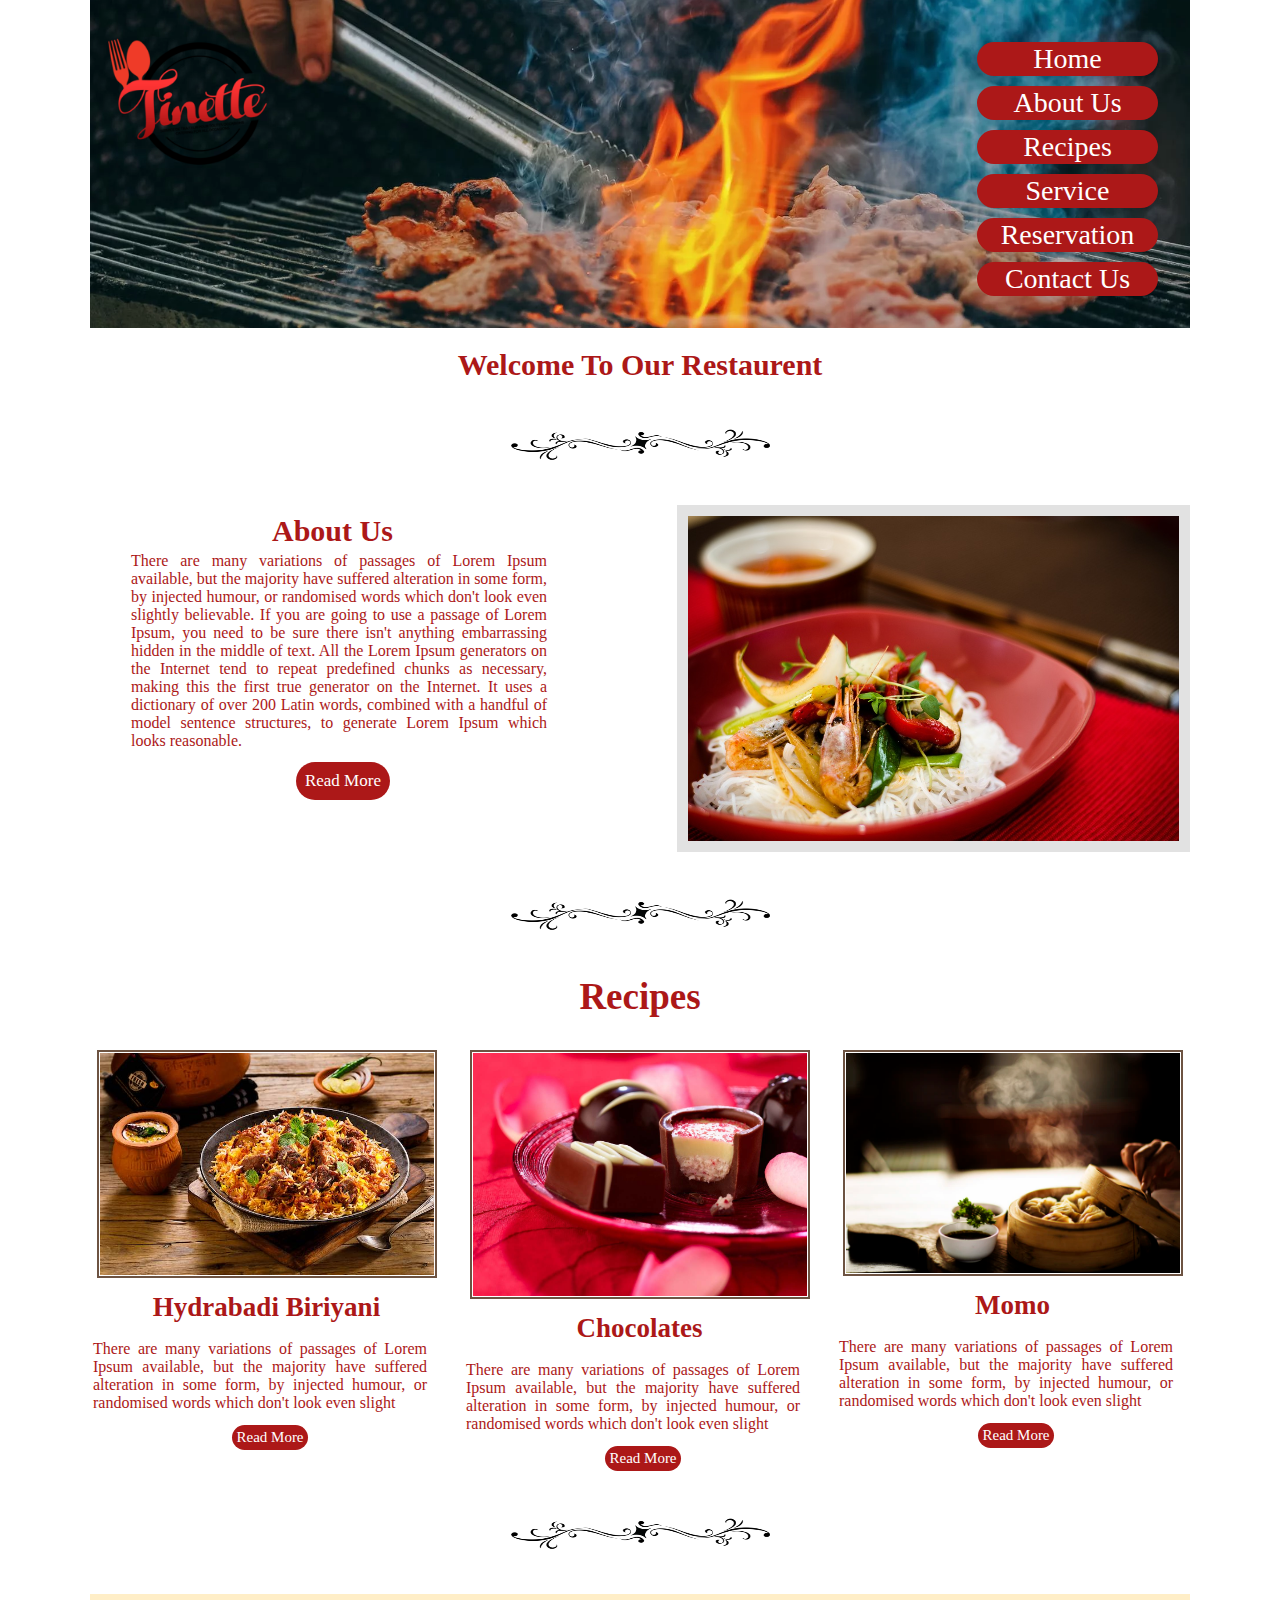
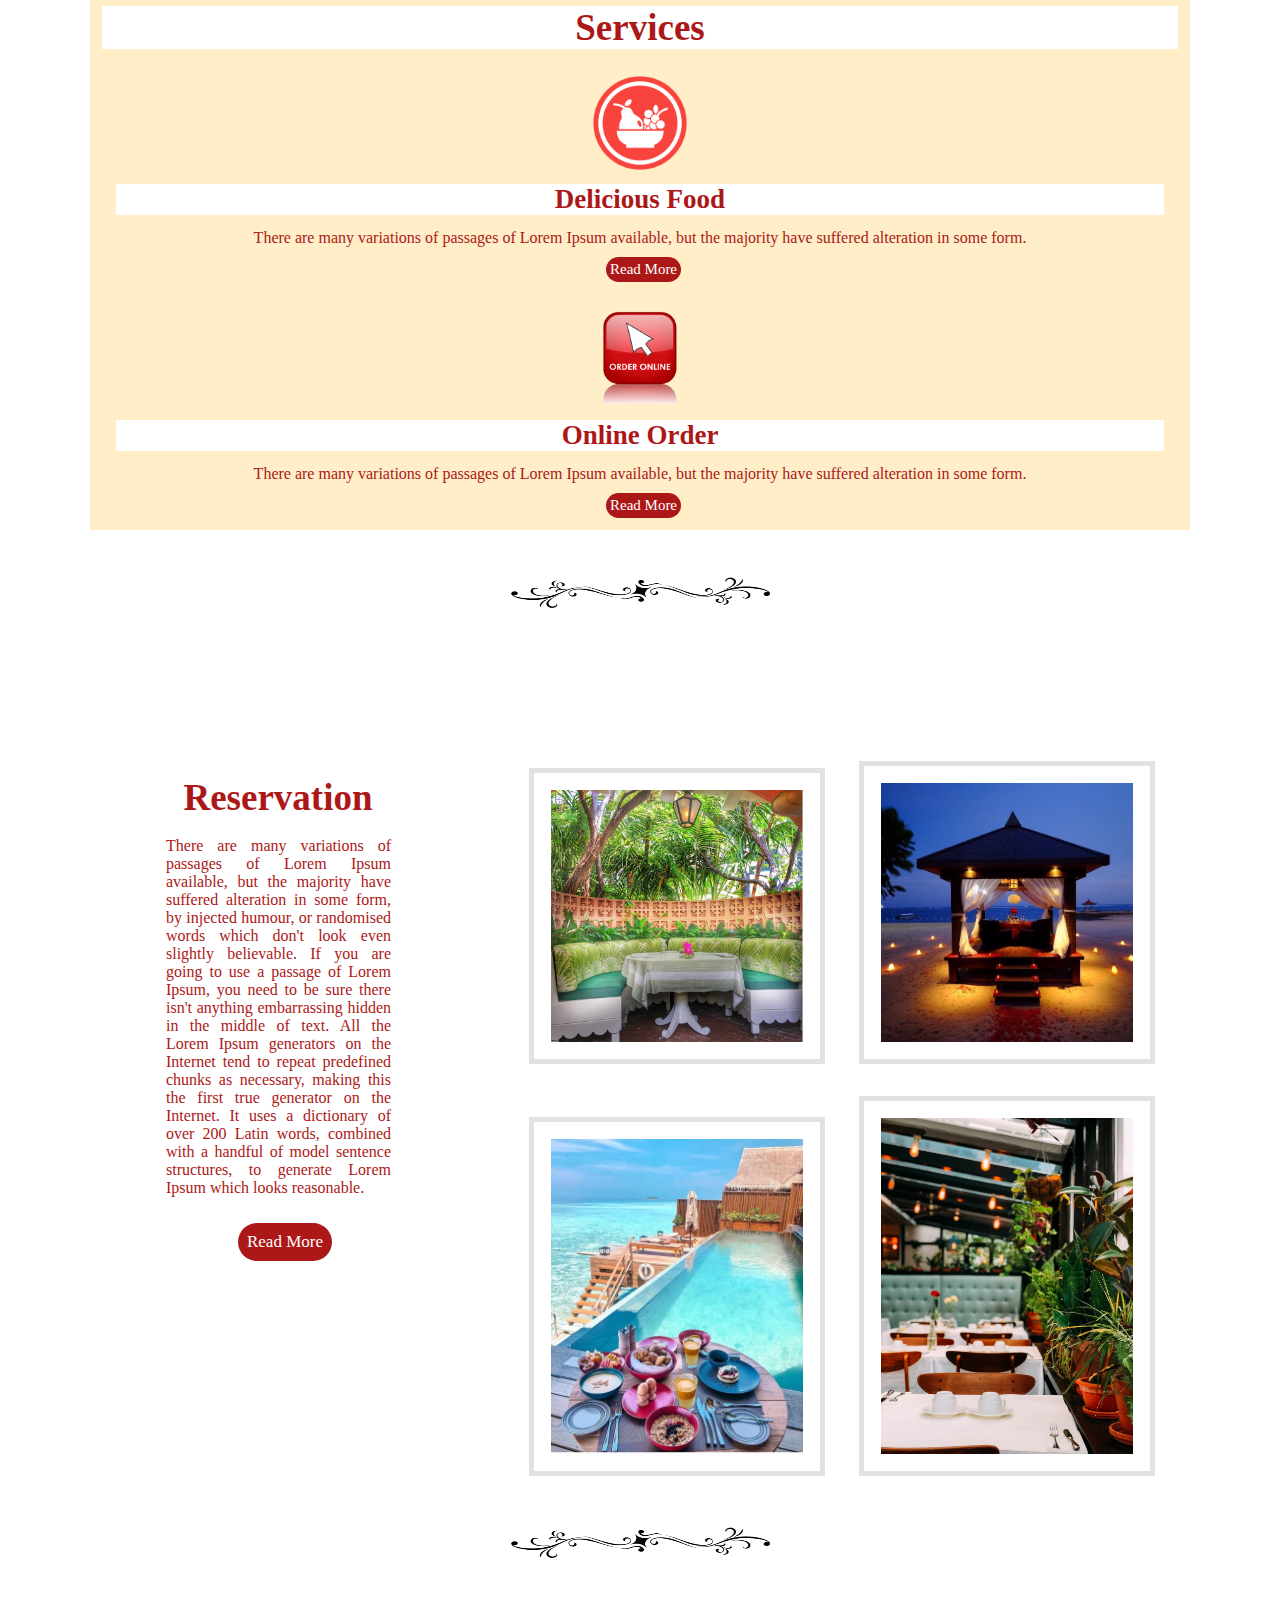
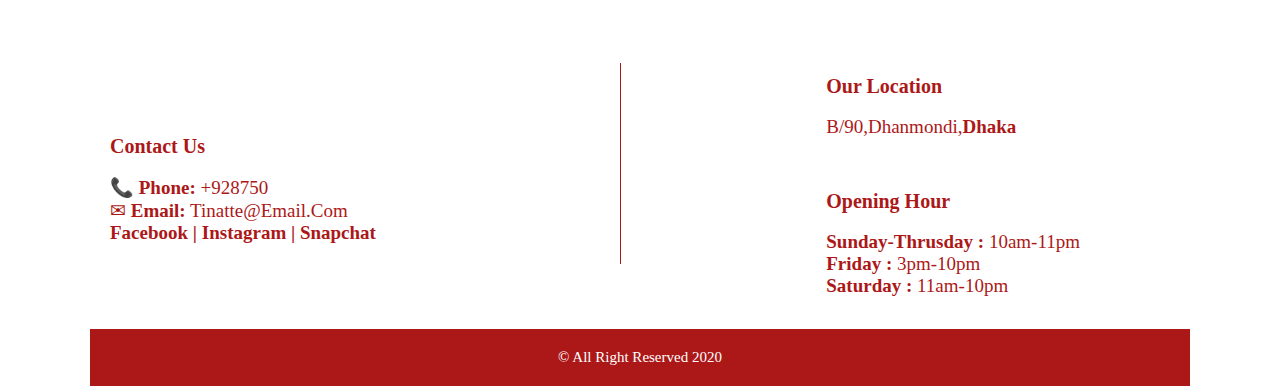
<file: index.html>
<html>
	<head>
		<title>Project-3</title>
		<link rel="stylesheet" href="style.css">
	</head>
	<body>
	<!--boundary class start-->
		<div class ="boundary">
			<!--head class start-->
			<div class="head">
				<div class="logo">
					<img src="image/logo.png"/>
				</div>
				<div class ="menu">
					<ul>
						<li><a href="index.html">home</a></li>
						<li><a href="about.html">about us</a></li>
						<li><a href="recipe.html">recipes</a></li>
						<li><a href="service.html">service</a></li>
						<li><a href="reservation.html">reservation</a></li>
						<li><a href="contact.html">contact us</a></li>
					</ul>
				</div>
			</div>
			<!--head class end-->
			<!--border class start-->
			<div class="border">
				<h4>welcome to our restaurent</h4>
				<img src="image/border2.png"/>
			</div>
			<!--border class end-->
			<!--about area start-->
			<div class="about">
				<div class="about-us">
					<h4>about us</h4>
					<p>There are many variations of passages of Lorem Ipsum available, but the majority have suffered alteration in some form, by injected humour, or randomised words which don't look even slightly believable. If you are going to use a passage of Lorem Ipsum, you need to be sure there isn't anything embarrassing hidden in the middle of text. All the Lorem Ipsum generators on the Internet tend to repeat predefined chunks as necessary, making this the first true generator on the Internet. It uses a dictionary of over 200 Latin words, combined with a handful of model sentence structures, to generate Lorem Ipsum which looks reasonable.</p>
				    <a href="about.html">read more</a>
				</div>
				<div class="about-image">
					<img src="image/banner1.jpg"/>
				</div>
			</div>
			<!--about area end-->	
			<!--border area start-->
			<div class="border">
				<img src="image/border2.png"/>
			</div>
			<!--border area end-->
			<!--recipes area start-->
			<div class="recipes">
				<h4>recipes</h4>
				<div class="recipe">
					<img src="image/pic0.jpg"/>
					<h4>hydrabadi biriyani</h4>
					<p>There are many variations of passages of Lorem Ipsum available, but the majority have suffered alteration in some form, by injected humour, or randomised words which don't look even slight</p>
					<a href="recipe.html">read more</a>
				</div>
				<div class="recipe">
					<img src="image/pic7.jpg"/>
					<h4>chocolates</h4>
					<p>There are many variations of passages of Lorem Ipsum available, but the majority have suffered alteration in some form, by injected humour, or randomised words which don't look even slight</p>
					<a href="recipe.html">read more</a>
				</div>
				<div class="recipe">
					<img src="image/pic2.webp"/>
					<h4>momo</h4>
					<p>There are many variations of passages of Lorem Ipsum available, but the majority have suffered alteration in some form, by injected humour, or randomised words which don't look even slight</p>
					<a href="recipe.html">read more</a>
				</div>
			</div>
			<!--recipes area end-->
			<!--border area start-->
			<div class="border">
				<img src="image/border2.png"/>
			</div>
			<!--border area end-->
			<!--service area start-->
			<div class="services">
				<h4>services</h4>
				<div class="service1">
					<img src="image/service3.png"/>
					<h4>delicious food</h4>
					<p>There are many variations of passages of Lorem Ipsum available, but the majority have suffered alteration in some form.</p>
					<a href="service.html">read more</a>
				</div>
				<div class="service3">
					<img src="image/service2.png"/>
					<h4>online order</h4>
					<p>There are many variations of passages of Lorem Ipsum available, but the majority have suffered alteration in some form.</p>
					<a href="service.html">read more</a>
				</div>
			</div>
			<!--service area end-->
			<!--border area start-->
			<div class="border">
				<img src="image/border2.png"/>
			</div>
			<!--border area end-->	
			<!--reservation area start-->
			<div class="reservation">
				<div class="reservation-area">
					<h4>reservation</h4>
					<p>There are many variations of passages of Lorem Ipsum available, but the majority have suffered alteration in some form, by injected humour, or randomised words which don't look even slightly believable. If you are going to use a passage of Lorem Ipsum, you need to be sure there isn't anything embarrassing hidden in the middle of text. All the Lorem Ipsum generators on the Internet tend to repeat predefined chunks as necessary, making this the first true generator on the Internet. It uses a dictionary of over 200 Latin words, combined with a handful of model sentence structures, to generate Lorem Ipsum which looks reasonable.</p>
				    <a href="reservation.html">read more</a>
				</div>
				<div class="reservation-image">
					<img src="image/dinner2.jpg"/>
					<img src="image/breakfast.jpg"/>
					<img src="image/breakfast2.jpg"/>
					<img src="image/dinner.jpg"/>
				</div>
			</div>	
			<!--reservation area end-->
			<!--border area start-->
			<div class="border">
				<img src="image/border2.png"/>
			</div>
			<!--border area end-->
			<!--contact area start-->
			<div class="contact">
				<div class="contact-us">
					<h4>contact us</h4>
					<p>&#x1F4DE;<span class="bold"> phone:</span> +928750</p>
					<p>&#x2709; <span class="bold">email:</span> tinatte@email.com</p>
					<p><span class="bold">facebook | instagram | snapchat</span> </p>						
				</div>
				<div class="location">
					<h4>our location</h4>
					<p>b/90,dhanmondi,<span class="bold">dhaka</span></p>
					<h4>opening hour</h4>
					<p><span class="bold">sunday-thrusday :</span> 10am-11pm</p>
					<p><span class="bold">friday :</span> 3pm-10pm</p>
					<p><span class="bold">saturday :</span> 11am-10pm</p>
				</div>
			</div>
			<!--contact area end-->
			<!--footer area start-->
			<div class="footer">
				<p>&copy; All Right Reserved 2020</p>
			</div>
			<!--footer area end-->
		</div>
	<!--boundary class end-->
	</body>
</html>
</file>
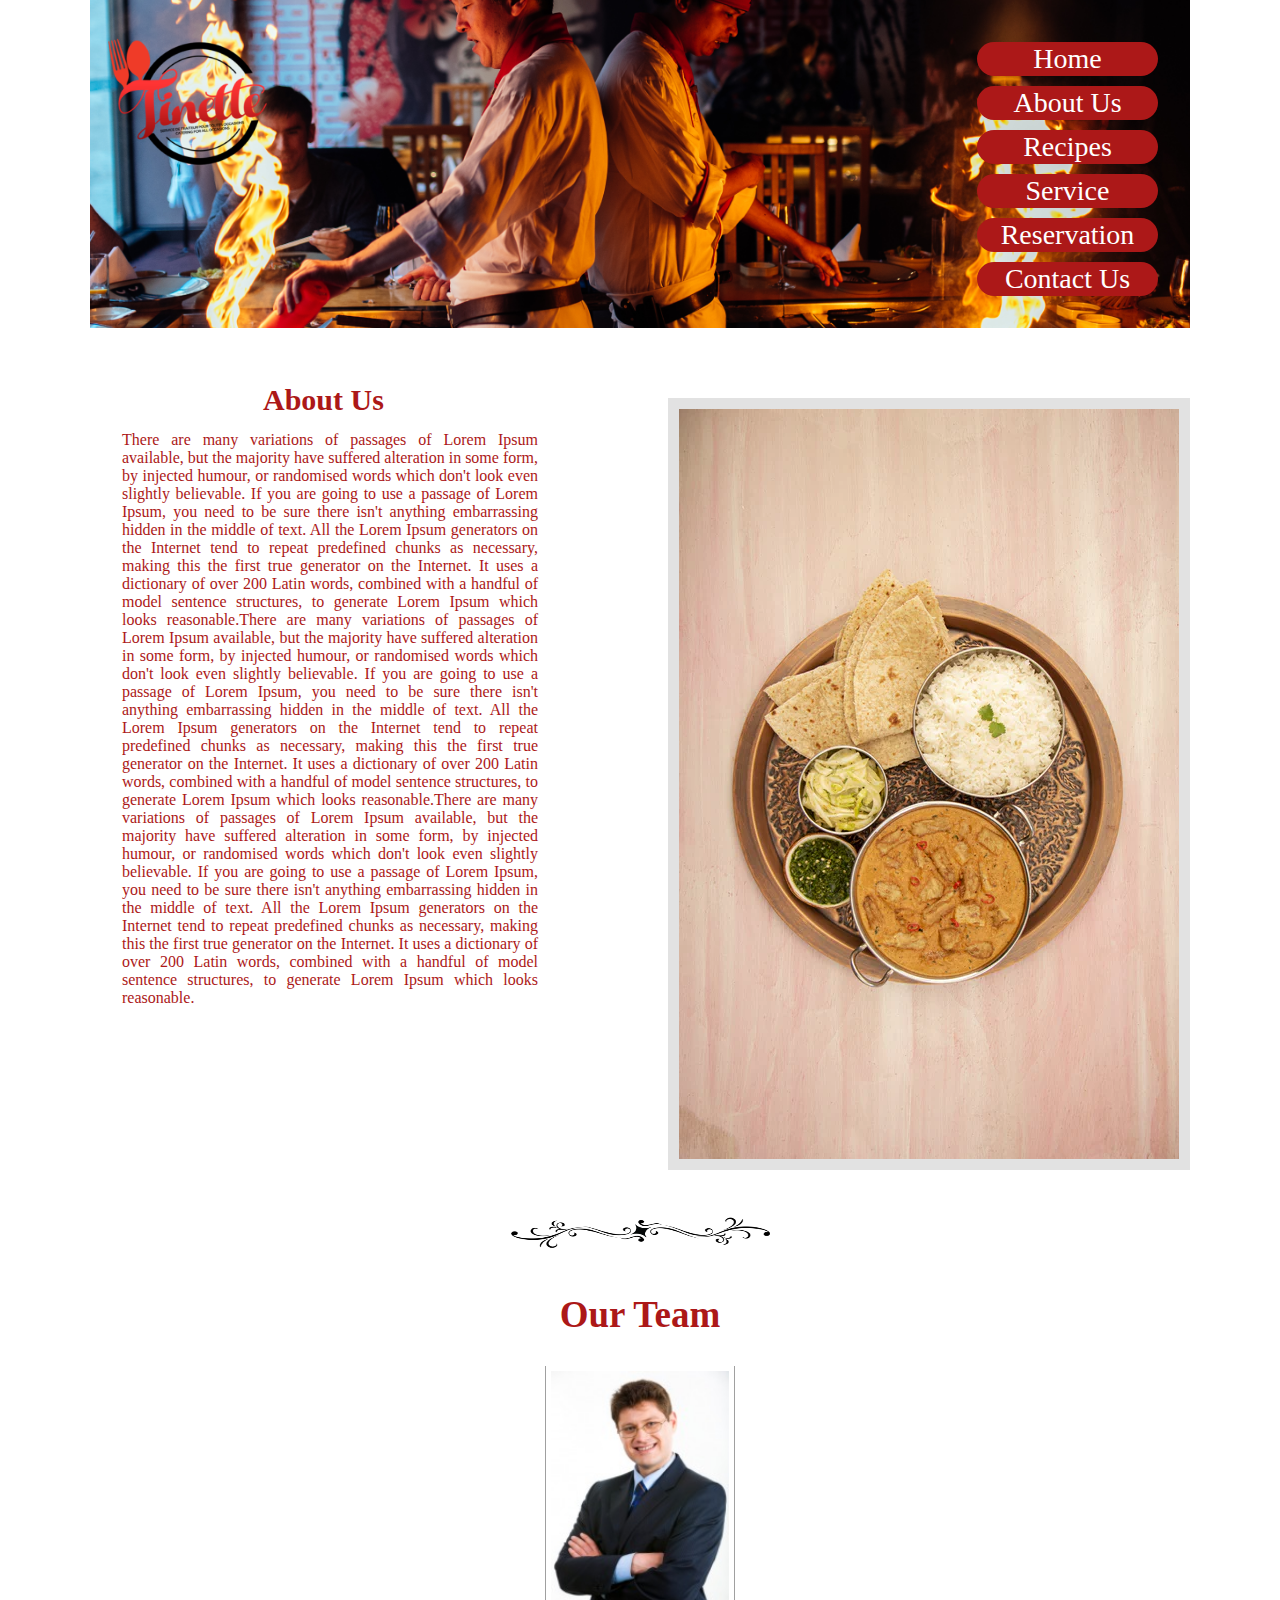
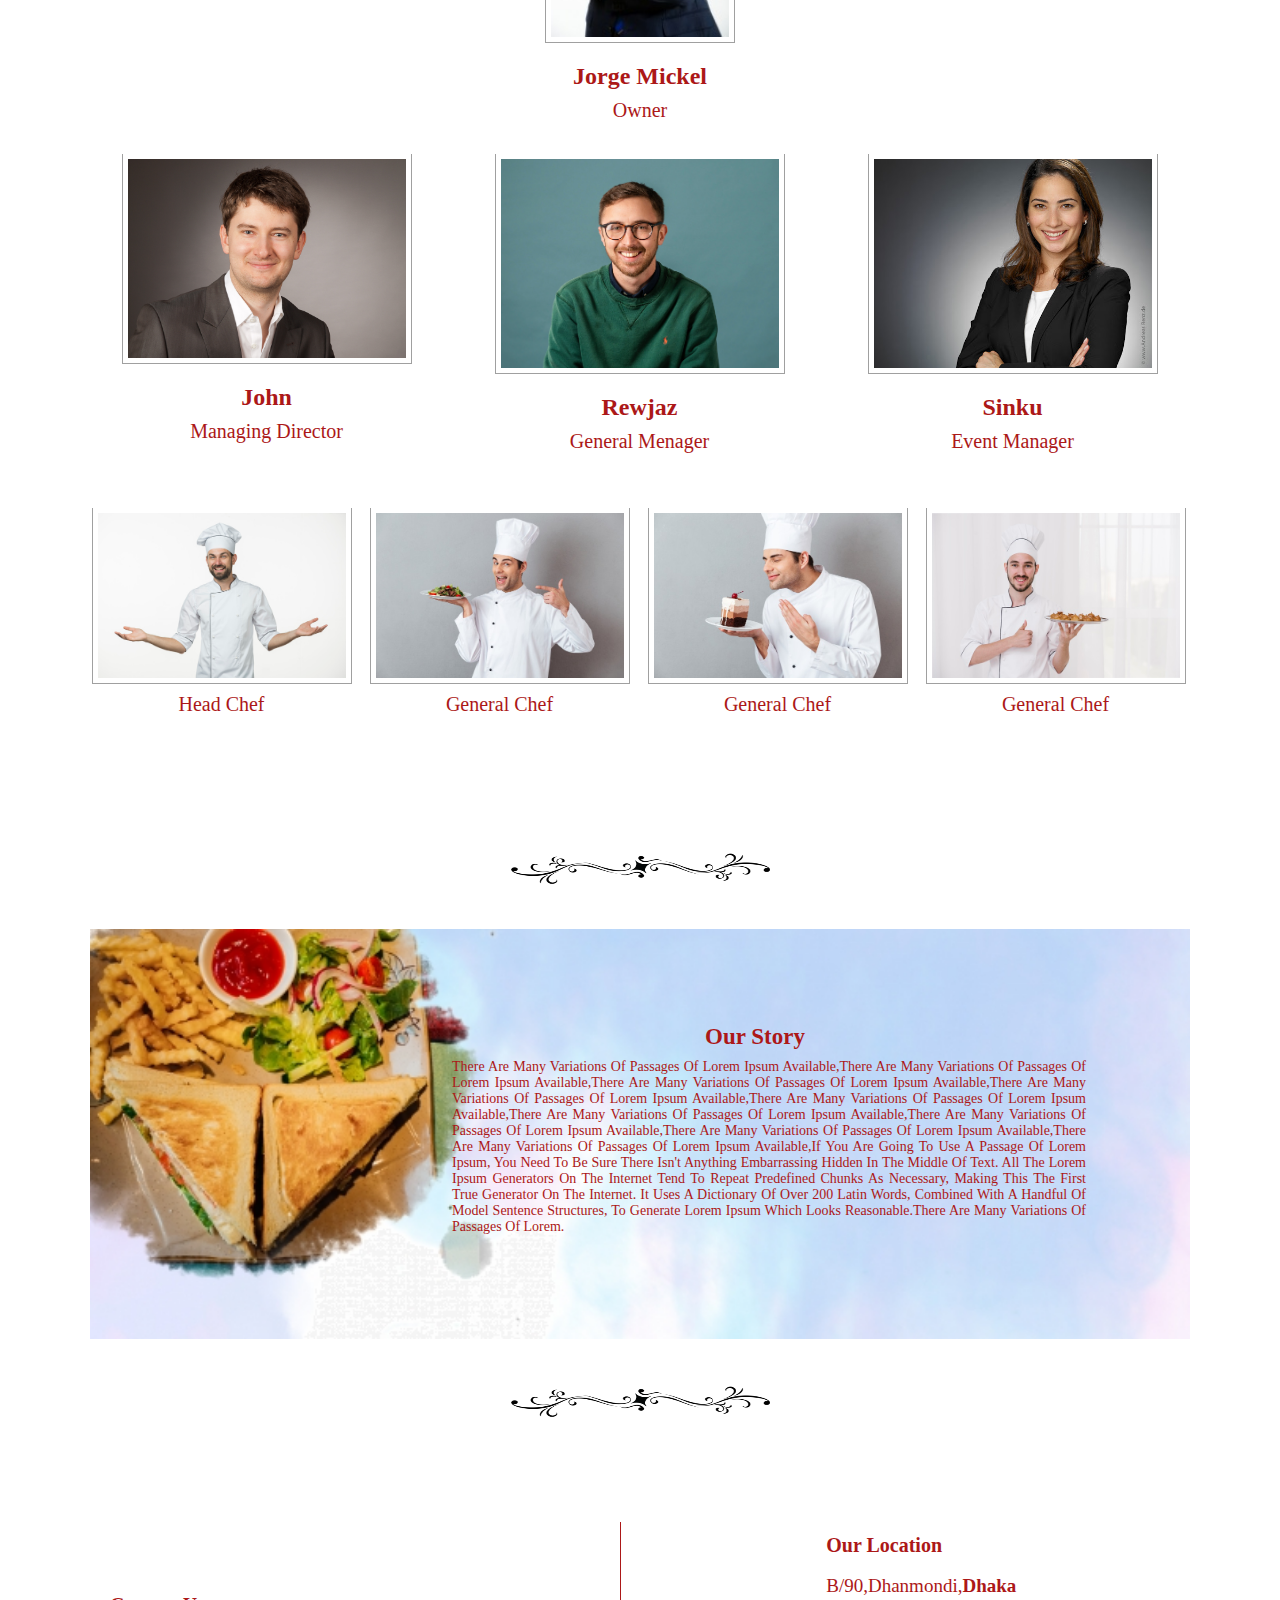
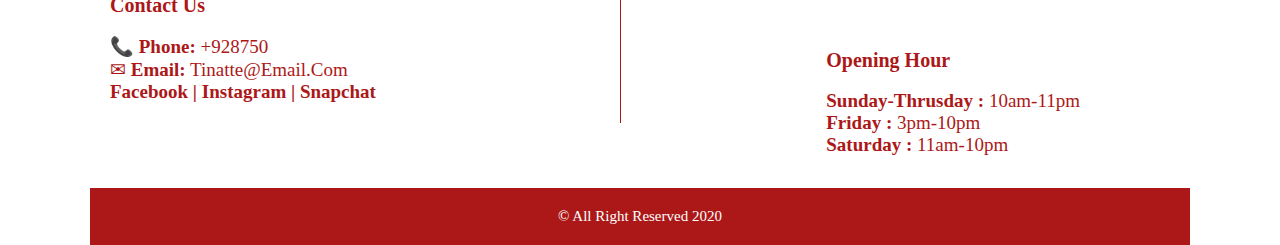
<file: about.html>
<html>
	<head>
		<title>Project-3</title>
		<link rel="stylesheet" href="style.css">
	</head>
	<body>
	<!--boundary class start-->
		<div class ="boundary">
			<!--head class start-->
			<div class="head-about">
				<div class="logo">
					<img src="image/logo.png"/>
				</div>
				<div class ="menu">
					<ul>
						<li><a href="index.html">home</a></li>
						<li><a href="about.html">about us</a></li>
						<li><a href="recipe.html">recipes</a></li>
						<li><a href="service.html">service</a></li>
						<li><a href="reservation.html">reservation</a></li>
						<li><a href="contact.html">contact us</a></li>
					</ul>
				</div>
			</div>
			<!--head class end-->
			<!--about class start-->
			<div class="aboutus">
				<div class="about-left">
					<h4>about us</h4>
					<p>There are many variations of passages of Lorem Ipsum available, but the majority have suffered alteration in some form, by injected humour, or randomised words which don't look even slightly believable. If you are going to use a passage of Lorem Ipsum, you need to be sure there isn't anything embarrassing hidden in the middle of text. All the Lorem Ipsum generators on the Internet tend to repeat predefined chunks as necessary, making this the first true generator on the Internet. It uses a dictionary of over 200 Latin words, combined with a handful of model sentence structures, to generate Lorem Ipsum which looks reasonable.There are many variations of passages of Lorem Ipsum available, but the majority have suffered alteration in some form, by injected humour, or randomised words which don't look even slightly believable. If you are going to use a passage of Lorem Ipsum, you need to be sure there isn't anything embarrassing hidden in the middle of text. All the Lorem Ipsum generators on the Internet tend to repeat predefined chunks as necessary, making this the first true generator on the Internet. It uses a dictionary of over 200 Latin words, combined with a handful of model sentence structures, to generate Lorem Ipsum which looks reasonable.There are many variations of passages of Lorem Ipsum available, but the majority have suffered alteration in some form, by injected humour, or randomised words which don't look even slightly believable. If you are going to use a passage of Lorem Ipsum, you need to be sure there isn't anything embarrassing hidden in the middle of text. All the Lorem Ipsum generators on the Internet tend to repeat predefined chunks as necessary, making this the first true generator on the Internet. It uses a dictionary of over 200 Latin words, combined with a handful of model sentence structures, to generate Lorem Ipsum which looks reasonable.</p>
				</div>
				<div class="about-right">
					<img src="image/pic 11.webp"/>
				</div>
			</div>
			<!--about class end-->
			<!--border area start-->
			<div class="border">
				<img src="image/border2.png"/>
			</div>
			<!--border area end-->
			<!--team area start-->
			<div class="our-team">
				<h4>our team</h4>
				<div class="owner">
					<img src="image/owner.jpg"/>
					<h2>jorge mickel</h2>
					<p>owner</p>
				</div>
				<div class="member">
					<div class="members">
						<img src="image/director.jpg"/>
						<h2>john</h2>
						<p>managing director</p>
					</div>
					<div class="members">
						<img src="image/g.jpg"/>
						<h2>rewjaz</h2>
						<p>general menager</p>
					</div>
					<div class="members">
						<img src="image/em.jpg"/>
						<h2>sinku</h2>
						<p>event manager</p>
					</div>
				</div>
				<div class="chef">
					<div class="chefs">
						<img src="image/chef1.jpg"/>
						<p>head chef</p>
					</div>
					<div class="chefs">
						<img src="image/chef2.jpg"/>
						<p>general chef</p>
					</div>
					<div class="chefs">
						<img src="image/chef3.jpg"/>
						<p>general chef</p>
					</div>
					<div class="chefs">
						<img src="image/chef4.jpg"/>
						<p>general chef</p>
					</div>
				</div>
			</div>
			<!--team area end-->
			<!--border area start-->
			<div class="border">
				<img src="image/border2.png"/>
			</div>
			<!--border area end-->
			<!--story area start-->
			<div class="story">
				<h4>Our story</h4>
				<p>There are many variations of passages of Lorem Ipsum available,There are many variations of passages of Lorem Ipsum available,There are many variations of passages of Lorem Ipsum available,There are many variations of passages of Lorem Ipsum available,There are many variations of passages of Lorem Ipsum available,There are many variations of passages of Lorem Ipsum available,There are many variations of passages of Lorem Ipsum available,There are many variations of passages of Lorem Ipsum available,There are many variations of passages of Lorem Ipsum available,If you are going to use a passage of Lorem Ipsum, you need to be sure there isn't anything embarrassing hidden in the middle of text. All the Lorem Ipsum generators on the Internet tend to repeat predefined chunks as necessary, making this the first true generator on the Internet. It uses a dictionary of over 200 Latin words, combined with a handful of model sentence structures, to generate Lorem Ipsum which looks reasonable.There are many variations of passages of Lorem.</p>
			</div>
			<!--stroy area end-->
			<!--border area start-->
			<div class="border">
				<img src="image/border2.png"/>
			</div>
			<!--border area end-->
			<!--contact area start-->
			<div class="contact">
				<div class="contact-us">
					<h4>contact us</h4>
					<p>&#x1F4DE;<span class="bold"> phone:</span> +928750</p>
					<p>&#x2709; <span class="bold">email:</span> tinatte@email.com</p>
					<p><span class="bold">facebook | instagram | snapchat</span> </p>						
				</div>
				<div class="location">
					<h4>our location</h4>
					<p>b/90,dhanmondi,<span class="bold">dhaka</span></p>
					<h4>opening hour</h4>
					<p><span class="bold">sunday-thrusday :</span> 10am-11pm</p>
					<p><span class="bold">friday :</span> 3pm-10pm</p>
					<p><span class="bold">saturday :</span> 11am-10pm</p>
				</div>
			</div>
			<!--contact area end-->
			<!--footer area start-->
			<div class="footer">
				<p>&copy; All Right Reserved 2020</p>
			</div>
			<!--footer area end-->
		</div>
	<!--boundary area end-->
	</body>
<html>
</file>
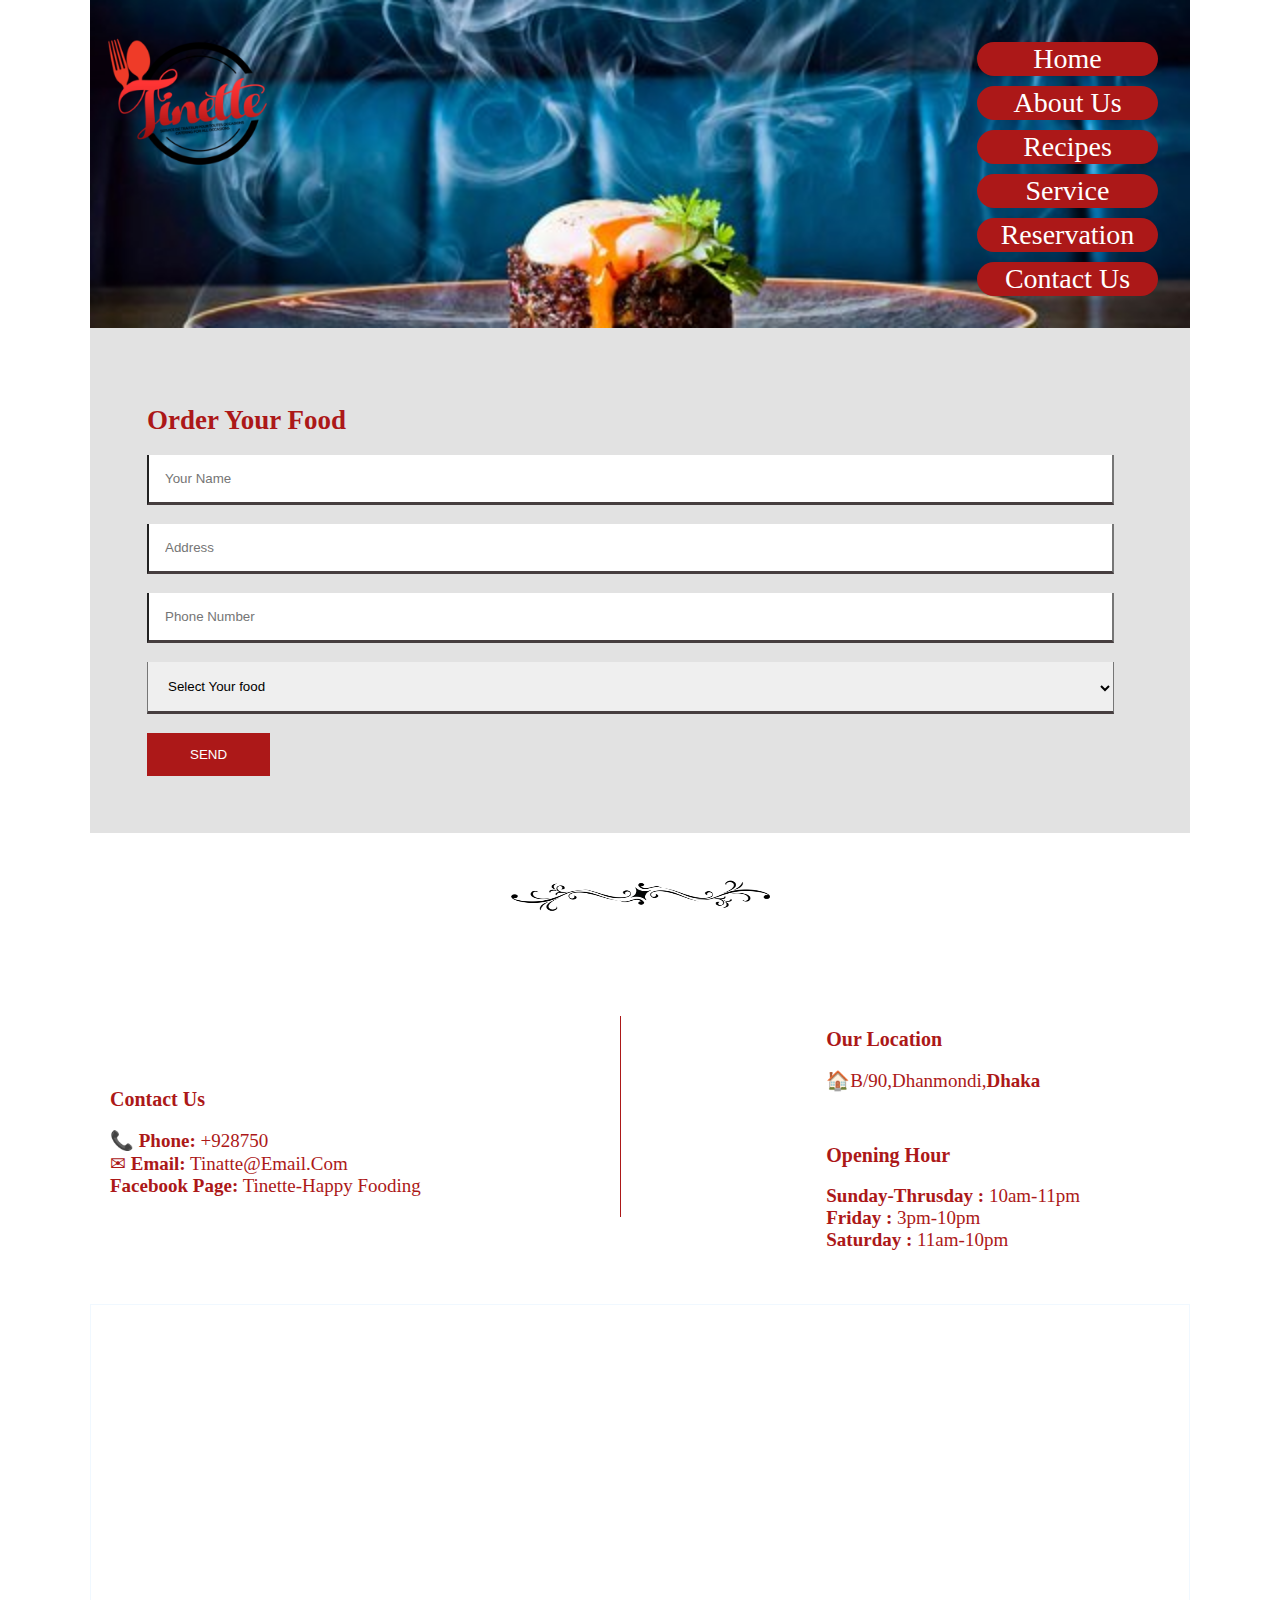
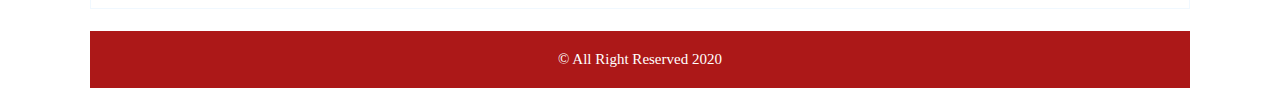
<file: contact.html>
<html>
	<head>
		<title>Project-3</title>
		<link rel="stylesheet" href="style.css">
	</head>
	<body>
		<!--boundary class start-->
		<div class ="boundary">
			<!--head class start-->
			<div class="head-contact">
				<div class="logo">
					<img src="image/logo.png"/>
				</div>
				<div class ="menu">
					<ul>
						<li><a href="index.html">home</a></li>
						<li><a href="about.html">about us</a></li>
						<li><a href="recipe.html">recipes</a></li>
						<li><a href="service.html">service</a></li>
						<li><a href="reservation.html">reservation</a></li>
						<li><a href="contact.html">contact us</a></li>
					</ul>
				</div>
			</div>
			<!--head class end-->
			<!--order area start-->
			<div class="orderus">
				<div class="order-form">
					<h4>order your food</h4>
					<input type="text" placeholder="Your Name"/> 
					<input type="text" placeholder="Address"/> 
					<input type="text" placeholder="Phone Number"/>
					<select>
						<option>Select Your food</option>
						<option>chicken lasagna</option>
						<option>Veggieea lasegna</option>
						<option>pollo cocoatolla</option>
						<option>eggplant parmigia</option>
						<option>dippings salad</option>
						<option>italian chicken</option>
						<option>italian corn soup</option>
						<option>fettucine pasta</option>
						<option>chinese chicken gravy</option>
						<option>sizzler chicken</option>
						<option>dumpling of fury</option>
						<option>chicken chopusey</option>
						<option>garlic fried chicken</option>
						<option>sweet chicken meat</option>
						<option>kacci biryani</option>
						<option>polaw rice</option>
						<option>chicken dom biryani</option>
						<option>beef biryani</option>
						<option>pizza 3''</option>
						<option>burger </option>
						<option>chicken momo</option>
						<option>chinese chicken roll</option>
					</select>
					<a href="contact.html"><input type="submit" value="SEND"/></a>
				</div>
			</div>
			<!--order area end-->
			<!--border area start-->
			<div class="border">
				<img src="image/border2.png"/>
			</div>
			<!--border area end-->
		    <!--contact area start-->
			<div class="contact">
				<div class="contact-us">
					<h4>contact us</h4>
					<p>&#x1F4DE;<span class="bold"> phone:</span>  +928750</p>
					<p>&#x2709; <span class="bold">email:</span>  tinatte@email.com</p>
					<p><span class="bold">facebook page:</span>  Tinette-Happy Fooding</p>						
				</div>
				<div class="location">
					<h4>our location</h4>
					<p>&#x1F3E0;b/90,dhanmondi,<span class="bold">dhaka</span></p>
					<h4>opening hour</h4>
					<p><span class="bold">sunday-thrusday :</span> 10am-11pm</p>
					<p><span class="bold">friday :</span> 3pm-10pm</p>
					<p><span class="bold">saturday :</span> 11am-10pm</p>
				</div>
				<div class="map">
					<iframe src="https://www.google.com/maps/embed?pb=!1m18!1m12!1m3!1d14608.039147952011!2d90.36710722304632!3d23.747030403454442!2m3!1f0!2f0!3f0!3m2!1i1024!2i768!4f13.1!3m3!1m2!1s0x3755b8b33cffc3fb%3A0x4a826f475fd312af!2sDhanmondi%2C%20Dhaka%201205!5e0!3m2!1sen!2sbd!4v1593260767261!5m2!1sen!2sbd"></iframe>
				</div>
			</div>
			<!--contact area end-->
			<!--footer area start-->
			<div class="footer">
				<p>&copy; All Right Reserved 2020</p>
			</div>
			<!--footer area end-->
		</div>
		<!--boundary class end-->
	</body>
</html>
</file>
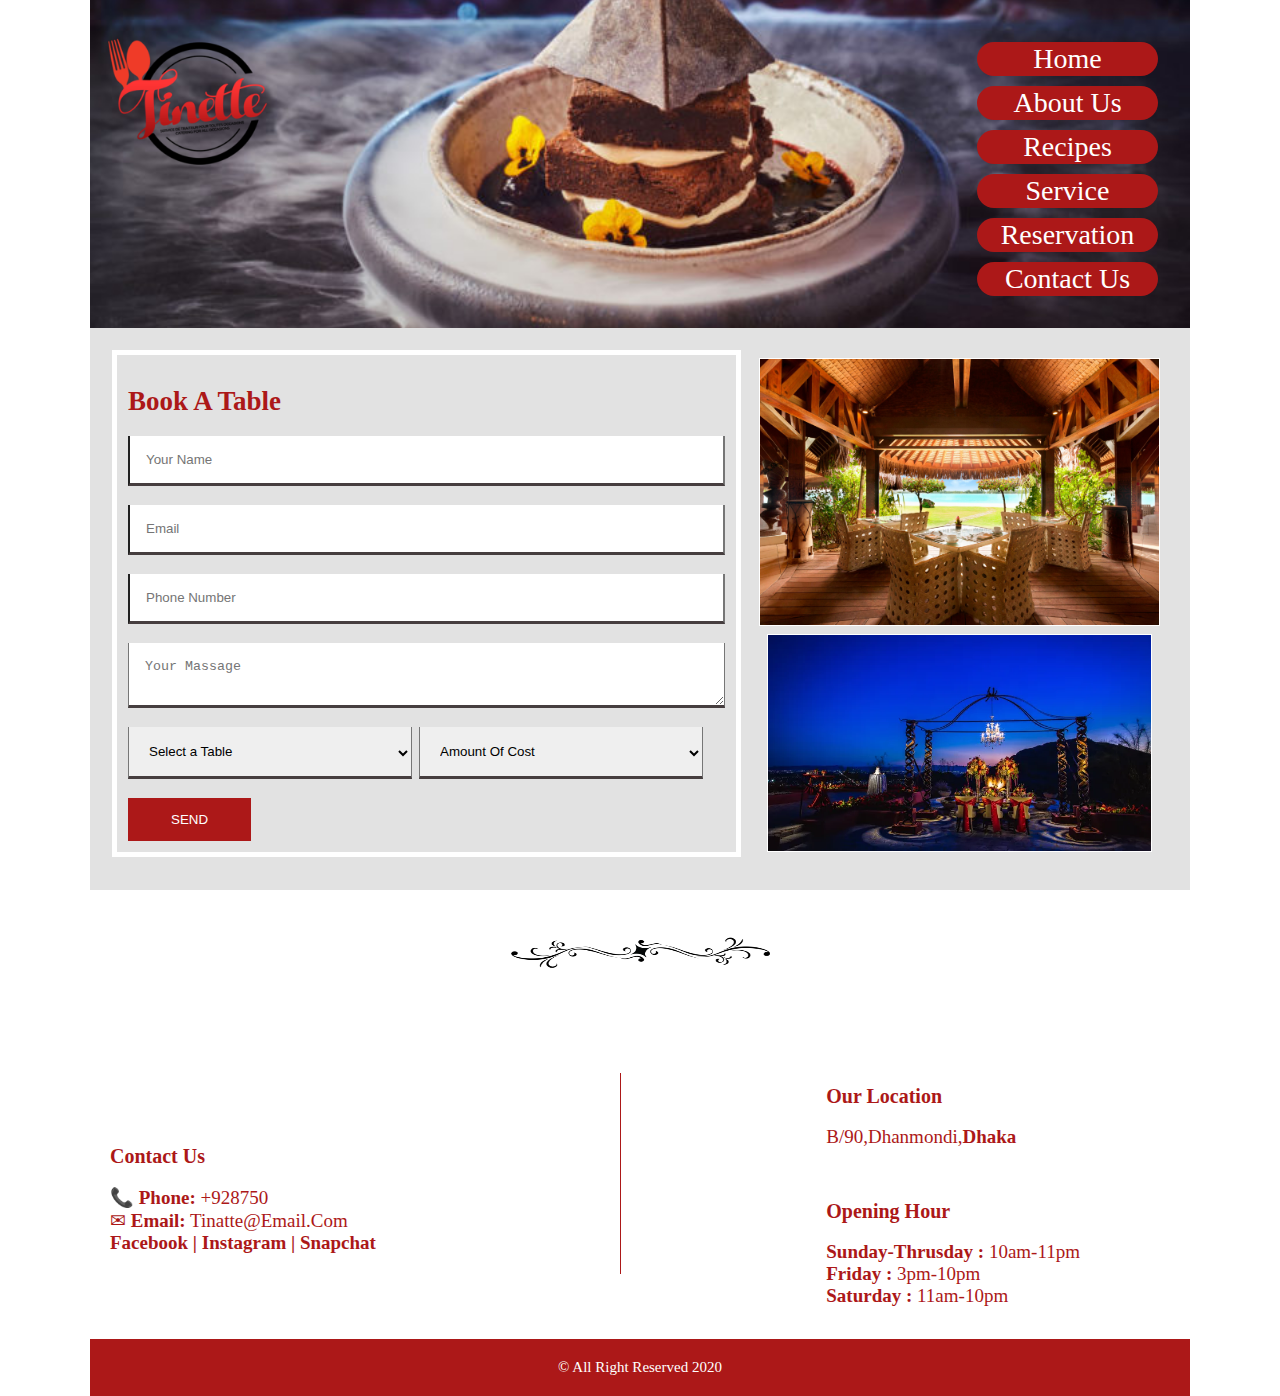
<file: reservation.html>
<html>
	<head>
		<title>Project-3</title>
		<link rel="stylesheet" href="style.css">
	</head>
	<body>
		<!--boundary class start-->
		<div class ="boundary">
			<!--head class start-->
			<div class="head-reservation">
				<div class="logo">
					<img src="image/logo.png"/>
				</div>
				<div class ="menu">
					<ul>
						<li><a href="index.html">home</a></li>
						<li><a href="about.html">about us</a></li>
						<li><a href="recipe.html">recipes</a></li>
						<li><a href="service.html">service</a></li>
						<li><a href="reservation.html">reservation</a></li>
						<li><a href="contact.html">contact us</a></li>
					</ul>
				</div>
			</div>
			<!--head class end-->
			<!--reservation area start-->
			<div class="reservationus">
				<div class="reservation-form">
					<h4>Book a table</h4>
					<input type="text" placeholder="Your Name"/> 
					<input type="text" placeholder="Email"/> 
					<input type="text" placeholder="Phone Number"/>
					<textarea placeholder="Your Massage"></textarea>
					<select>
						<option>Select a Table</option>
						<option>Breakfast Table</option>
						<option>Lunch Table</option>
						<option>Dinner Table</option>
					</select>
					<select>
						<option>Amount Of Cost</option>
						<option>BDT 1000/-</option>
						<option>BDT 1500/-</option>
						<option>BDT 2000/-</option>
						<option>BDT 2500/-</option>
						<option>BDT 3500/-</option>
						<option>BDT 5000/-</option>
					</select>
					
					<a href="reservation.html"><input type="submit" value="SEND"/></a>
				</div>
				<div class="rejerb-image">
					<img src="image/r.jpg"/>
					<div class="rejerb-image1">
						<img src="image/r2.jpg"/>
					</div>
				</div>
			</div>
			<!--reservation area end-->	
			<!--border area start-->
			<div class="border">
				<img src="image/border2.png"/>
			</div>
			<!--border area end-->
			<!--contact area start-->
			<div class="contact">
				<div class="contact-us">
					<h4>contact us</h4>
					<p>&#x1F4DE;<span class="bold"> phone:</span> +928750</p>
					<p>&#x2709; <span class="bold">email:</span> tinatte@email.com</p>
					<p><span class="bold">facebook | instagram | snapchat</span> </p>						
				</div>
				<div class="location">
					<h4>our location</h4>
					<p>b/90,dhanmondi,<span class="bold">dhaka</span></p>
					<h4>opening hour</h4>
					<p><span class="bold">sunday-thrusday :</span> 10am-11pm</p>
					<p><span class="bold">friday :</span> 3pm-10pm</p>
					<p><span class="bold">saturday :</span> 11am-10pm</p>
				</div>
			</div>
			<!--contact area end-->
			<!--footer area start-->
			<div class="footer">
				<p>&copy; All Right Reserved 2020</p>
			</div>
			<!--footer area end-->
		</div>
		<!--boundary class end-->
	</body>
</html>
</file>
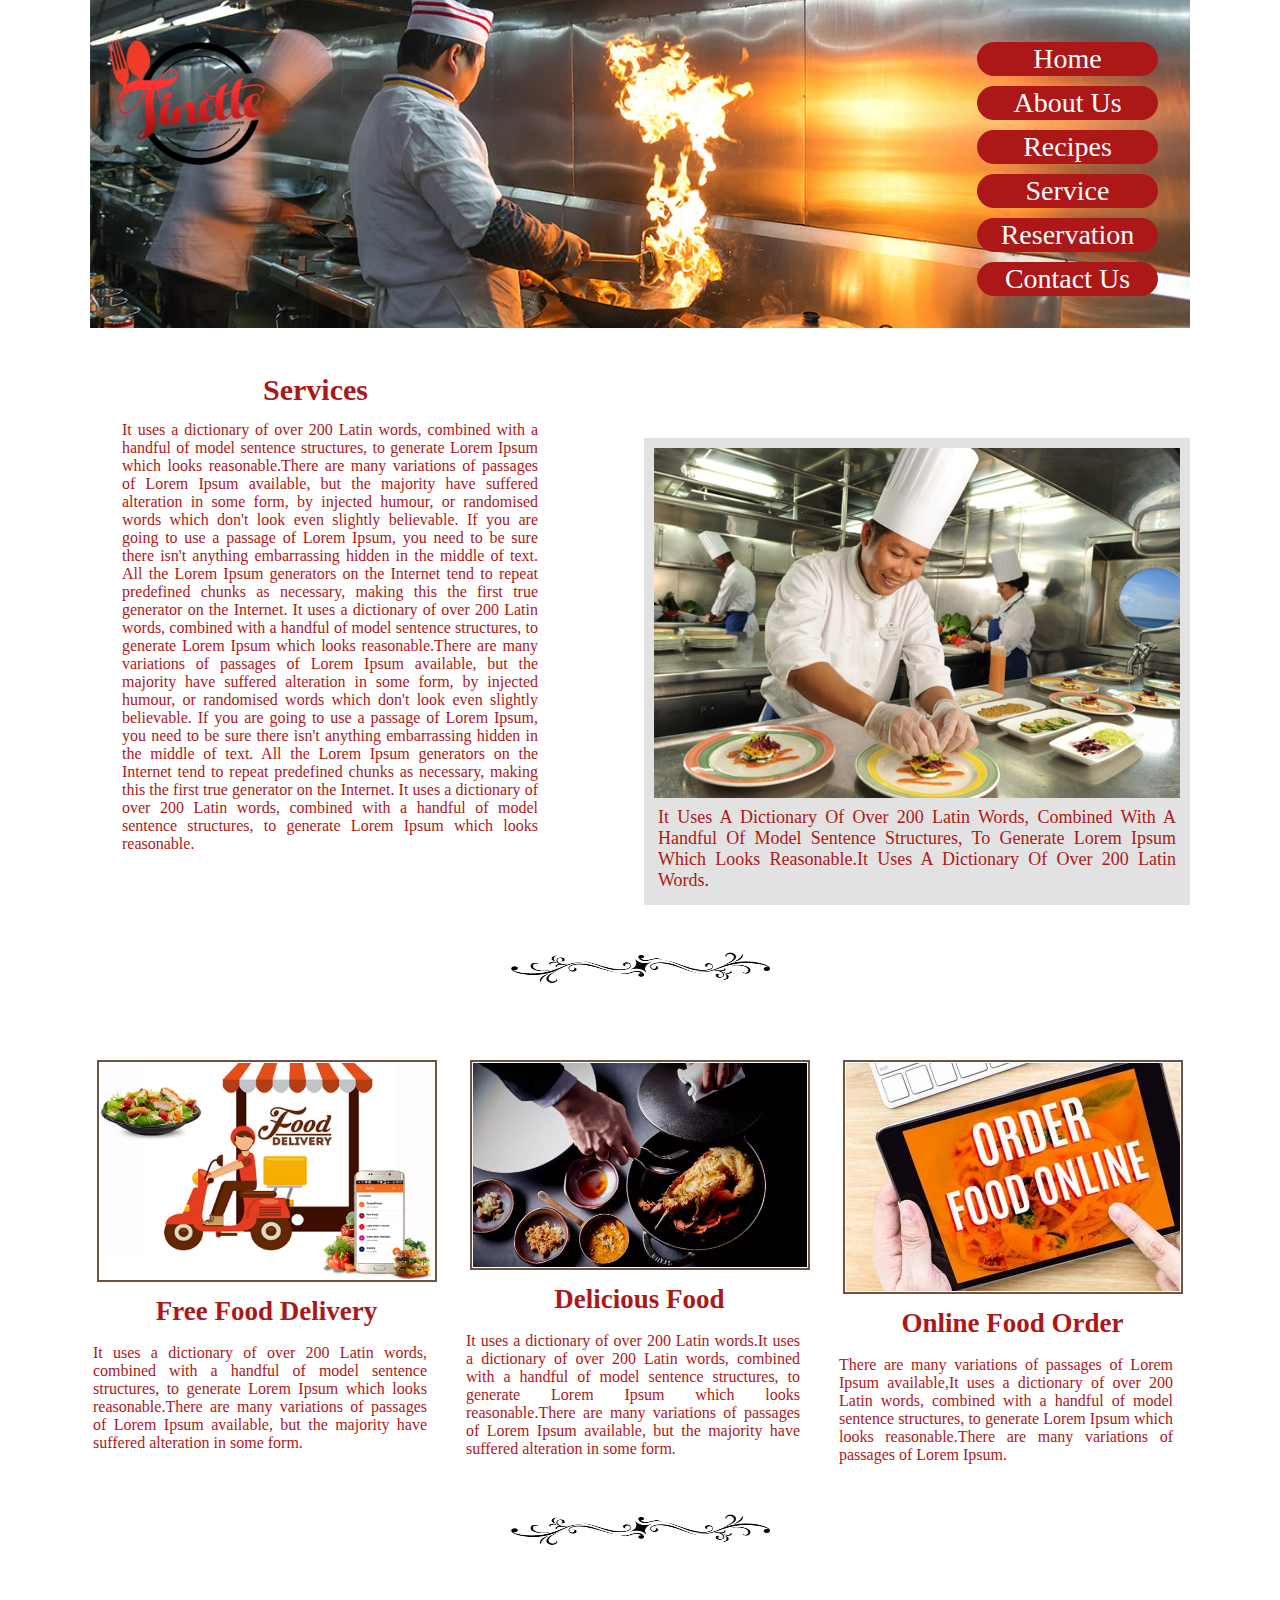
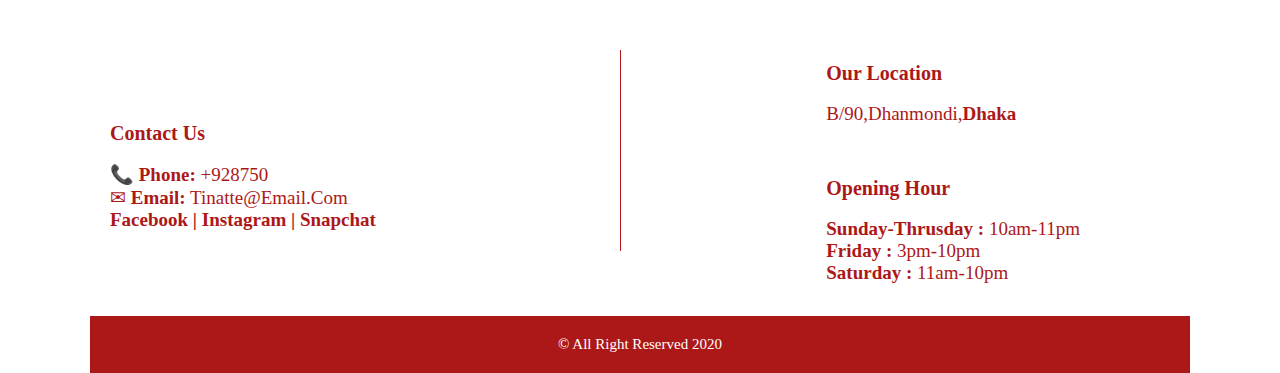
<file: service.html>
<html>
	<head>
		<title>Project-3</title>
		<link rel="stylesheet" href="style.css">
	</head>
	<body>
		<!--boundary class start-->
		<div class ="boundary">
			<!--head class start-->
			<div class="head-service">
				<div class="logo">
					<img src="image/logo.png"/>
				</div>
				<div class ="menu">
					<ul>
						<li><a href="index.html">home</a></li>
						<li><a href="about.html">about us</a></li>
						<li><a href="recipe.html">recipes</a></li>
						<li><a href="service.html">service</a></li>
						<li><a href="reservation.html">reservation</a></li>
						<li><a href="contact.html">contact us</a></li>
					</ul>
				</div>
			</div>
			<!--head class end-->
			<!--service class start-->
			<div class="serviceus">
				<div class="service-left">
					<h4>Services</h4>
					<p>It uses a dictionary of over 200 Latin words, combined with a handful of model sentence structures, to generate Lorem Ipsum which looks reasonable.There are many variations of passages of Lorem Ipsum available, but the majority have suffered alteration in some form, by injected humour, or randomised words which don't look even slightly believable. If you are going to use a passage of Lorem Ipsum, you need to be sure there isn't anything embarrassing hidden in the middle of text. All the Lorem Ipsum generators on the Internet tend to repeat predefined chunks as necessary, making this the first true generator on the Internet. It uses a dictionary of over 200 Latin words, combined with a handful of model sentence structures, to generate Lorem Ipsum which looks reasonable.There are many variations of passages of Lorem Ipsum available, but the majority have suffered alteration in some form, by injected humour, or randomised words which don't look even slightly believable. If you are going to use a passage of Lorem Ipsum, you need to be sure there isn't anything embarrassing hidden in the middle of text. All the Lorem Ipsum generators on the Internet tend to repeat predefined chunks as necessary, making this the first true generator on the Internet. It uses a dictionary of over 200 Latin words, combined with a handful of model sentence structures, to generate Lorem Ipsum which looks reasonable.</p>
				</div>
				<div class="service-right">
					<img src="image/ser.jpg"/>
					<p>It uses a dictionary of over 200 Latin words, combined with a handful of model sentence structures, to generate Lorem Ipsum which looks reasonable.It uses a dictionary of over 200 Latin words.</p>
				</div>
			</div>
			<!--service class end-->
			<!--border area start-->
			<div class="border">
				<img src="image/border2.png"/>
			</div>
			<!--border area end-->
			<!--service area start-->
			<div class="recipes">
				<div class="recipe">
					<img src="image/delivery.png"/>
					<h4>free food delivery</h4>
					<p>It uses a dictionary of over 200 Latin words, combined with a handful of model sentence structures, to generate Lorem Ipsum which looks reasonable.There are many variations of passages of Lorem Ipsum available, but the majority have suffered alteration in some form.</p>
				</div>
				<div class="recipe">
					<img src="image/ser1.jpg"/>
					<h4>delicious food</h4>
					<p>It uses a dictionary of over 200 Latin words.It uses a dictionary of over 200 Latin words, combined with a handful of model sentence structures, to generate Lorem Ipsum which looks reasonable.There are many variations of passages of Lorem Ipsum available, but the majority have suffered alteration in some form.</p>
				</div>
				<div class="recipe">
					<img src="image/O.jpg"/>
					<h4>online food order</h4>
					<p>There are many variations of passages of Lorem Ipsum available,It uses a dictionary of over 200 Latin words, combined with a handful of model sentence structures, to generate Lorem Ipsum which looks reasonable.There are many variations of passages of Lorem Ipsum.</p>
				</div>
			</div>
			<!--service area end-->
			<!--border area start-->
			<div class="border">
				<img src="image/border2.png"/>
			</div>
			<!--border area end-->
			<!--contact area start-->
			<div class="contact">
				<div class="contact-us">
					<h4>contact us</h4>
					<p>&#x1F4DE;<span class="bold"> phone:</span> +928750</p>
					<p>&#x2709; <span class="bold">email:</span> tinatte@email.com</p>
					<p><span class="bold">facebook | instagram | snapchat</span> </p>						
				</div>
				<div class="location">
					<h4>our location</h4>
					<p>b/90,dhanmondi,<span class="bold">dhaka</span></p>
					<h4>opening hour</h4>
					<p><span class="bold">sunday-thrusday :</span> 10am-11pm</p>
					<p><span class="bold">friday :</span> 3pm-10pm</p>
					<p><span class="bold">saturday :</span> 11am-10pm</p>
				</div>
			</div>
			<!--contact area end-->
			<!--footer area start-->
			<div class="footer">
				<p>&copy; All Right Reserved 2020</p>
			</div>
			<!--footer area end-->
		</div>
	<!--boundary class end-->
	</body>
</html>
</file>
<file: style.css>
*{
	margin:0;
	padding:0;
	box-sizing:border-box;
}
.boundary{
	margin:0 auto;
	width:1100px;
}
.head{
	overflow:hidden;
	background-image:url('image/banner2.webp');
	background-position:center;
	background-size:cover;
	text-align:left;
}
.logo{
	float: left;
	margin-right:226px;
}
.logo img{
	width: 200px;
}
.menu{
	float:right;
	width:181px;
	margin: 32px;
}
.menu ul{
	list-style: none;
	text-align: right;
}
.menu ul li{
	display: block;
	text-align: center;
	
}
.menu ul li a{
	text-decoration: none;
	color: white;
	font-family: Forte;
	font-size: 28px;
	text-transform: capitalize;
	display:block;
	padding: 1px;
	margin-top: 10px;
	background-color:#AC1818;
	border-radius: 25px;
}
.menu ul li a:hover,.about-us a:hover,.recipe a:hover,.service1 a:hover,.service2 a:hover,.service3 a:hover,.reservation-area a:hover{
	color:#AC1818;
	background-color:#EFCE93;
	
}
.border{
	text-align: center;
	overflow:hidden;
}
.border h4{
	font-size: 30px;
    font-family: Forte;
    color: #AC1818;
    text-transform: capitalize;
	padding: 0px;
	margin-top: 20px;
}
.border img{
	width: 268px;
	height: 123px;
}
.about{
	overflow:hidden;
}
.about-us{
	float:left;
	text-align:center;
	padding:9px;
}
.about-us:hover,.reservation-area:hover{
	background-color:#FFEEC7;
	border:1px solid #97C1DD;
}
.about-us h4{
	font-size: 30px;
    font-family: Forte;
    color: #AC1818;
    text-transform: capitalize;
	margin-left: 173px;
	margin-right: 180px;
}
.about-us p{
	width: 424px;
	text-align: justify;
	margin-left: 28px;
	color: #AC1818;
	font-family: Forte;
	padding:4px;
}
.about-us a,.reservation-area a{
	text-decoration: none;
	color: white;
	font-family: Forte;
	font-size: 17px;
	text-transform: capitalize;
	display: inline-block;
	padding: 9px;
	margin-top: 8px;
	background-color: #AC1818;
	border-radius:30px;
	margin-left:14px;
}
.about-image img{
	float: right;
	width: 513px;
	background-color: #E2E2E2;
	padding: 11px;
}
.recipes{
	overflow:hidden;
}
.recipes h4,.services h4,.our-team h4{
	text-align:center;
	font-size: 37px;
    font-family: Forte;
    color: #AC1818;
    text-transform: capitalize;
	background-color:#FFFFFF;	
}
.recipe{
	float:left;
	text-align:center;
	margin-right: 20px;
	margin-top: 32px;
	width:353px;
}
.recipe:last-child,.members:last-child,.chefs:last-child,.recipe1:last-child,.item1:last-child{
	margin-right:0;
}
.recipe img{
	width:340px;
	border: 2px solid #6D5342;
	padding: 1px;
}
.recipe h4,.service1 h4,.service2 h4,.service3 h4{
	font-size: 27px;
	text-align: center;
	margin: 14px;
}
.recipe p{
	width: 340px;
	text-align: justify;
	color: #AC1818;
	font-family: forte;
	padding: 3px;
}
.recipe a,.service1 a,.service2 a,.service3 a{
	text-decoration: none;
	color: white;
	font-family: Forte;
	font-size: 15px;
	text-transform: capitalize;
	display: inline-block;
	padding: 4px;
	margin-top: 10px;
	background-color: #AC1818;
	border-radius:30px;
	margin-left:7px;
}
.services{
	text-align:center;
	background-color:#FFEEC7;
	padding: 12px;
	
}
.service1 p,.service2 p,.service3 p{
	color: #AC1818;
	font-family: forte;
}
.service1 img{
	width: 94px;
	height: 94px;
	margin-top:27px;
}
.service3 img{
	width: 89px;
	height: 97px;
	margin-top:27px;
}
.reservation{
	overflow:hidden;
}
.reservation-area{
	float:left;
	text-align:center;
	padding: 10px;
	margin-top: 113px;
	margin-right: 110px;
	margin-left: 47px;
}
.reservation h4{
	text-align:center;
	font-size: 37px;
    font-family: Forte;
    color: #AC1818;
    text-transform: capitalize;
}
.reservation-area p{
	width: 261px;
	text-align: justify;
	margin-left: 1px;
	color: #AC1818;
	font-family: Forte;
	padding:18px;
}
.reservation-image{
	margin-top:80px;
}
.reservation-image img{
	width: 296px;
	padding: 17px;
	border: 5px solid #E2E2E2;
	margin-top:28px;
	margin-right:30px;
}
.contact{
	overflow:hidden;
}
.contact-us{
	float :left;
	text-align:left;
	width: 531px;
	padding: 20px;
	margin-top:60px;
	border-right:1px solid #AC1818;
}
.contact-us h4,.location h4{
    color: #AC1818;
    font-size: 20px;
    font-family: Castellar;
    text-transform: capitalize;
	margin-top:52px;
	margin-bottom:18px;
}
.contact-us p,.location p{
    color: #AC1818;
    font-size: 19px;
    font-family: Castellar;
    text-transform: capitalize;
}
.location{
	float:right;
	padding:20px;
	margin-right:90px;
}
.bold {
	font-weight:bold;
}
.footer{
	background-color: #AC1818;
	text-align: center;
	margin-top: 12px;
}
.footer p{
	padding: 20px;
	font-size: 15px;
	color: #FFF;
	font-family:Castellar;
}
/*about area start */
.head-about{
	background-image:url('image/abot.jpg');
	background-size: cover;
	background-position: center;
	overflow:hidden;
}
.aboutus{
	overflow:hidden;
}
.about-left{
	float:left;
	margin-right:100px;
	margin-top:55px
}
.about-left h4{
	font-size: 30px;
    font-family: Forte;
    color: #AC1818;
    text-transform: capitalize;
	margin-left: 173px;
	margin-right: 180px;
}
.about-left p{
	width: 424px;
	text-align: justify;
	margin-left: 28px;
	color: #AC1818;
	font-family: Forte;
	padding:4px;
	margin-top:10px;
}
.about-right{
	margin-top:70px;
}
.about-right img{
	background-color:#E2E2E2;
	float: right;
	padding: 11px;
}
.our-team{
	overflow:hidden;
	margin-bottom:90px;
}
.owner {
	text-align:center;
	margin-top:30px;
}
.owner img{
	width:190px;
	border-left:1px solid #A0A0A0;
	border-right:1px solid #A0A0A0;
	border-bottom:1px solid #A0A0A0;
	padding:5px;
}
.owner h2,.members h2{
    text-transform: capitalize;
    color: #AC1818;
	margin-top:20px;
	font-family:Castellar;
}
.owner p,.members p,.chefs p{
	color: #AC1818;
    text-transform: capitalize;
	margin-top:9px;
	font-size:20px;
	font-family:Castellar;
}
.member{
	overflow:hidden;
}
.members{
	float:left;
	text-align:center;
	margin-right: 20px;
	margin-top: 32px;
	width:353px;
}
.members img{
	width:290px;
	border-left:1px solid #A0A0A0;
	border-right:1px solid #A0A0A0;
	border-bottom:1px solid #A0A0A0;
	padding:5px;
}
.chef{
	overflow:hidden;
}
.chefs{
	float:left;
	text-align:center;
	margin-right: 15px;
	margin-top:55px;
	width:263px;
}
.chefs img{
	width:260px;
	border-left:1px solid #A0A0A0;
	border-right:1px solid #A0A0A0;
	border-bottom:1px solid #A0A0A0;
	padding:5px;
}
.story{
	background-image:url('image/food1.jpg');
	background-size:cover;
	background-position:center;
	padding: 95px;
}
.story h4{
	color:#AC1818;
	font-size: 23px;
    font-family: forte;
    text-transform: capitalize;
	text-align:center;
	margin-left: 230px;
}
.story p{
	color:#AC1818;
	text-align:justify;
	font-size: 14px;
    font-family: forte;
    text-transform: capitalize;
	padding:9px;
	margin-left: 258px;
}
/*recipe area start*/
.head-recipe{
	background-image:url('image/food.gif');
	background-size: cover;
	background-position: center;
	overflow:hidden;
}
.recipe-item{
	overflow:hidden;
	padding: 15px;
}
.recipe-item h4{
	font-size: 35px;
    font-family: Forte;
    color: #AC1818;
    text-transform: capitalize;
	text-align:center;
	margin-top: 35px;
	margin-bottom:35px;
	background-color: #FFF;
}
.recipe1{
	float:left;
	width: 261px;
	margin-right: 143px;
}
.recipe1 h2,.item h2{
    text-transform: capitalize;
    color: #FFF;
	margin-top:20px;
	font-family:Castellar;
	text-align:center;
	margin-bottom: 15px;
	background-color: #AC1818;
	padding:4px;
}
.recipe1 img{
	width:260px;
	border: 1px solid #4B4B4C;
	background-color: #D6EEFB;
	padding: 4px;
}
.recipe1 p{
	color: #AC1818;
    text-transform: capitalize;
	margin-top:9px;
	font-size:20px;
	font-family:forte;
	text-align:center;
}
.item,.item2{
	overflow:hidden;
	margin-top:26px;
	margin-bottom:8px;
}
.item1{
	float:left;
	width: 257px;
	margin-right: 24px;
	padding: 2px;
}

.item2 ul{
	list-style: none;
	text-align: right;
}
.item2 ul li{
	display: block;
	text-align: center;
	border-bottom: 1px solid #A6A6A7;
	margin-bottom: 9px;
	padding-bottom: 2px;
	background-color: #E2E2E2;
	
}
.item2 ul li a{
	text-decoration: none;
	color: #AC1818;
	font-family: Forte;
	font-size: 18px;
	text-transform: capitalize;
	display: block;
	padding: 1px;
	margin-top: 10px;
}
.order{
	text-align:center;
}
.order a{
	text-decoration: none;
	color: white;
	font-family: Forte;
	font-size: 20px;
	text-transform: capitalize;
	display: inline-block;
	padding: 8px;
	margin-top: 8px;
	background-color: #AC1818;
	border-radius:30px;
}

/*recipe area end*/
/*service area start*/
.head-service{
	background-image:url('image/delivery.jpg');
	background-size: cover;
	background-position: center;
	overflow:hidden;
}
.serviceus{
	overflow:hidden;
}
.service-left{
	float:left;
	margin-right:90px;
	margin-top:45px;
}
.service-left h4{
	font-size: 30px;
    font-family: Forte;
    color: #AC1818;
    text-transform: capitalize;
	margin-left: 173px;
	margin-right: 180px;
}
.service-left p{
	width: 424px;
	text-align: justify;
	margin-left: 28px;
	color: #AC1818;
	font-family: Forte;
	padding:4px;
	margin-top:10px;
}
.service-right{
	background-color:#E2E2E2;
	float: right;
	padding: 10px;
	margin-top: 110px;
}
.service-right img{
	width: 526px;
}
.service-right p{
	text-align: justify;
	color: #AC1818;
	font-family: Forte;
	padding:4px;
	margin-top:5px;
	text-transform: capitalize;
	font-size: 18px;
	width: 526px;
}
/*service area end*/
/*reservation area start*/
.head-reservation{
	background-image:url('image/rejerb1.jpg');
	background-size: cover;
	background-position: center;
	overflow:hidden;
}
.reservationus{
	overflow:hidden;
	background-color: #E2E2E2;
	padding: 22px;
}
.reservation-form{
	float: left;
	width: 629px;
	margin-right: 10px;
	border:5px solid #FFF;
	padding: 11px;
}
.reservation-form h4{
	text-transform: capitalize;
    color: #AC1818;
	margin-top: 20px;
	font-family: Castellar;
	font-size: 27px;
}
.reservation-form input,.reservation-form textarea{
	width: 100%;
	padding: 16px;
	margin-top: 19px;
	border-bottom: 3px solid #463E3F;
	border-top: 0px;
}
.reservation-form select{
	padding: 16px;
	margin-top: 19px;
	border-bottom: 3px solid #463E3F;
	border-top: 0px;
	width: 284px;
	margin-right: 3px;
}
.reservation-form input[type="submit"]{
	width: auto;
	padding: 14px 43px;
	border: 0;
	background-color: #AC1818;
	color:#FFF;
	cursor:pointer;
}
.rejerb-image,.rejerb-image1{
	padding: 8px;
	overflow:hidden;
}
.rejerb-image img{
	width: 100%;
	border:1px solid #FFF;
}
.rejerb-image1{
	width: 100%;
}
/*reservation area end*/
/*contact area start*/
.head-contact{
	background-image:url('image/c.jpg');
	background-size: cover;
	background-position: center;
	overflow:hidden;
}
.orderus{
	overflow:hidden;
	background-color: #E2E2E2;
	padding: 22px;
}
.order-form h4{
	text-transform: capitalize;
    color: #AC1818;
	margin-top: 20px;
	font-family: Castellar;
	font-size: 27px;
}
.order-form{
	float: left;
	padding: 35px;
}
.order-form input{
	width: 100%;
	padding: 16px;
	margin-top: 19px;
	border-bottom: 3px solid #463E3F;
	border-top: 0px;
}
.order-form select{
	padding: 16px;
	margin-top: 19px;
	border-bottom: 3px solid #463E3F;
	border-top: 0px;
	width: 100%;
	margin-right: 3px;
}
.order-form input[type="submit"]{
	width: auto;
	padding: 14px 43px;
	border: 0;
	background-color: #AC1818;
	color:#FFF;
	cursor:pointer;
}
.map{
	margin-bottom:10px;
}
.map iframe{
	width:100%;
	margin-top:33px;
	height: 305px;
	border: 1px solid aliceblue;
}
/*cotact area end*/
</file>
